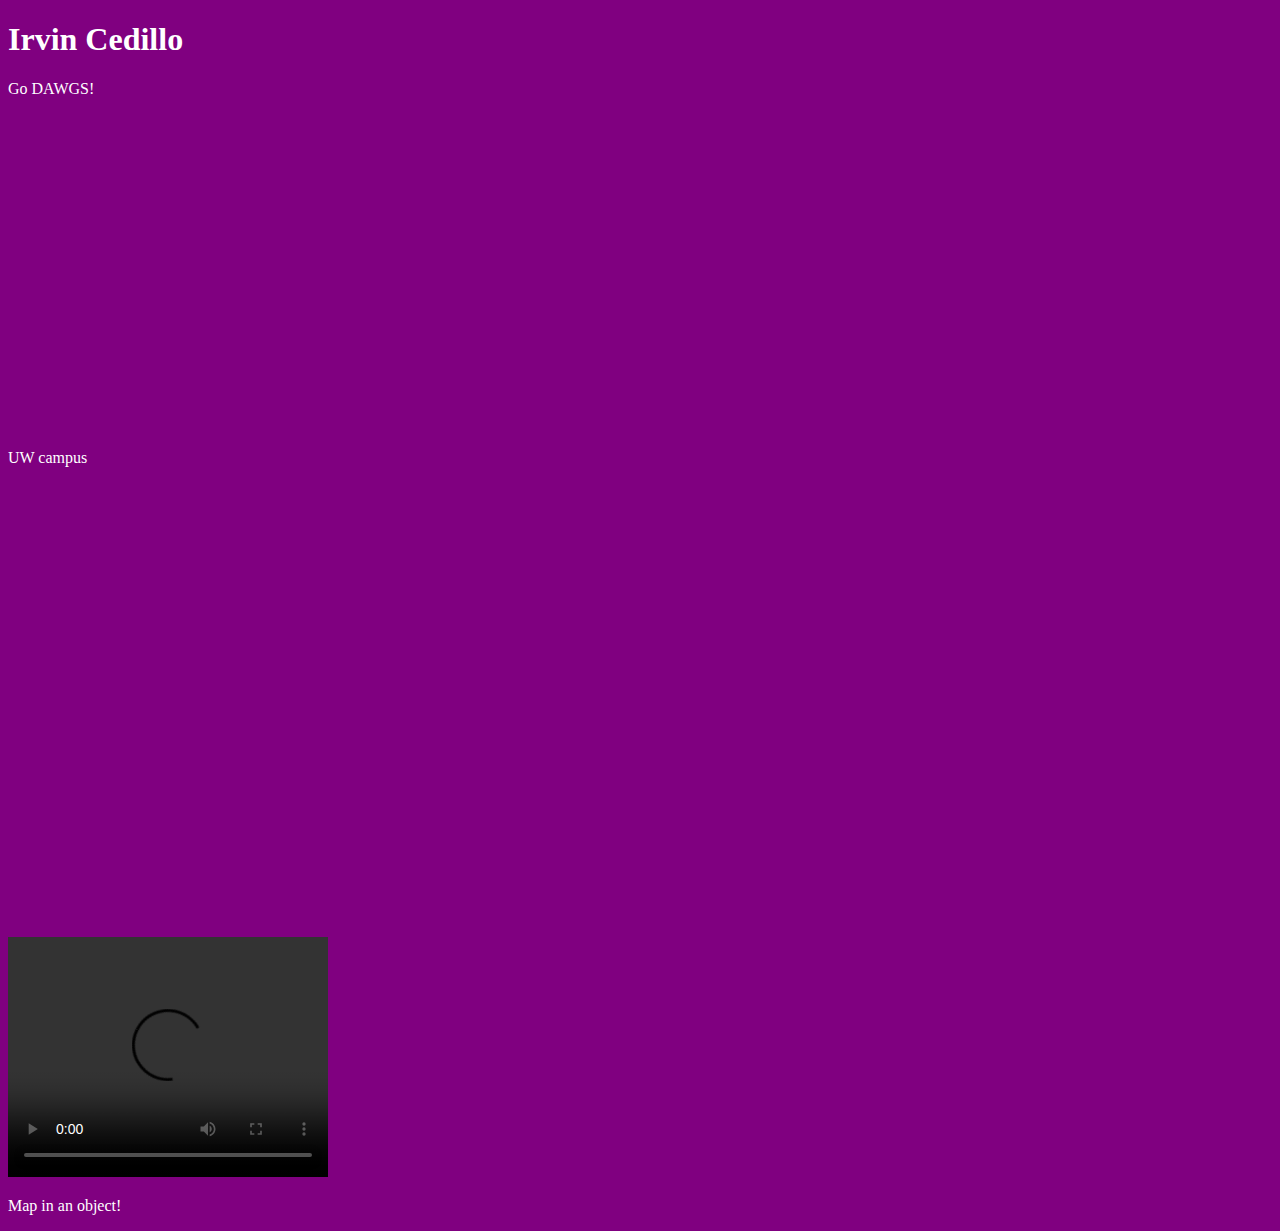
<file: embeddingOriginalWork.html>
<!DOCTYPE html>
<html>
<head>
	<style type="text/css">
		body {color:white;}
	</style>
	<title> Irvin Cedillo's Website </title>
</head>
<body bgcolor="purple"> 
		<h1>Irvin Cedillo</h1>
		<p>Go DAWGS!</p> 
		<center>
			<iframe width="560" height="315" src="https://www.youtube.com/embed/5uook8kr-8I?start=180" frameborder="0" allow="autoplay; encrypted-media" allowfullscreen></iframe>
    </center>
		<p>UW campus</p>
    <center>
      <iframe src="https://www.google.com/maps/embed?pb=!1m14!1m8!1m3!1d10749.98914377797!2d-122.3035199!3d47.6553351!3m2!1i1024!2i768!4f13.1!3m3!1m2!1s0x0%3A0x6b742c7901b82ba3!2sUniversity+of+Washington!5e0!3m2!1sen!2sus!4v1520998367195" width="600" height="450" frameborder="0" style="border:0" allowfullscreen></iframe>
    </center>

		<video width="320" height="240" controls>
			<source src="http://images.all-free-download.com/footage_preview/mp4/pigeon_216.mp4" type="video/mp4">
		</video>
	<p>Map in an object!</p>
	<object data="https://www.google.com/maps/embed?pb=!1m14!1m8!1m3!1d10749.98914377797!2d-122.3035199!3d47.6553351!3m2!1i1024!2i768!4f13.1!3m3!1m2!1s0x0%3A0x6b742c7901b82ba3!2sUniversity+of+Washington!5e0!3m2!1sen!2sus!4v1520998367195"
		type="text/html"></object>
	
</body>
</html>
</file>
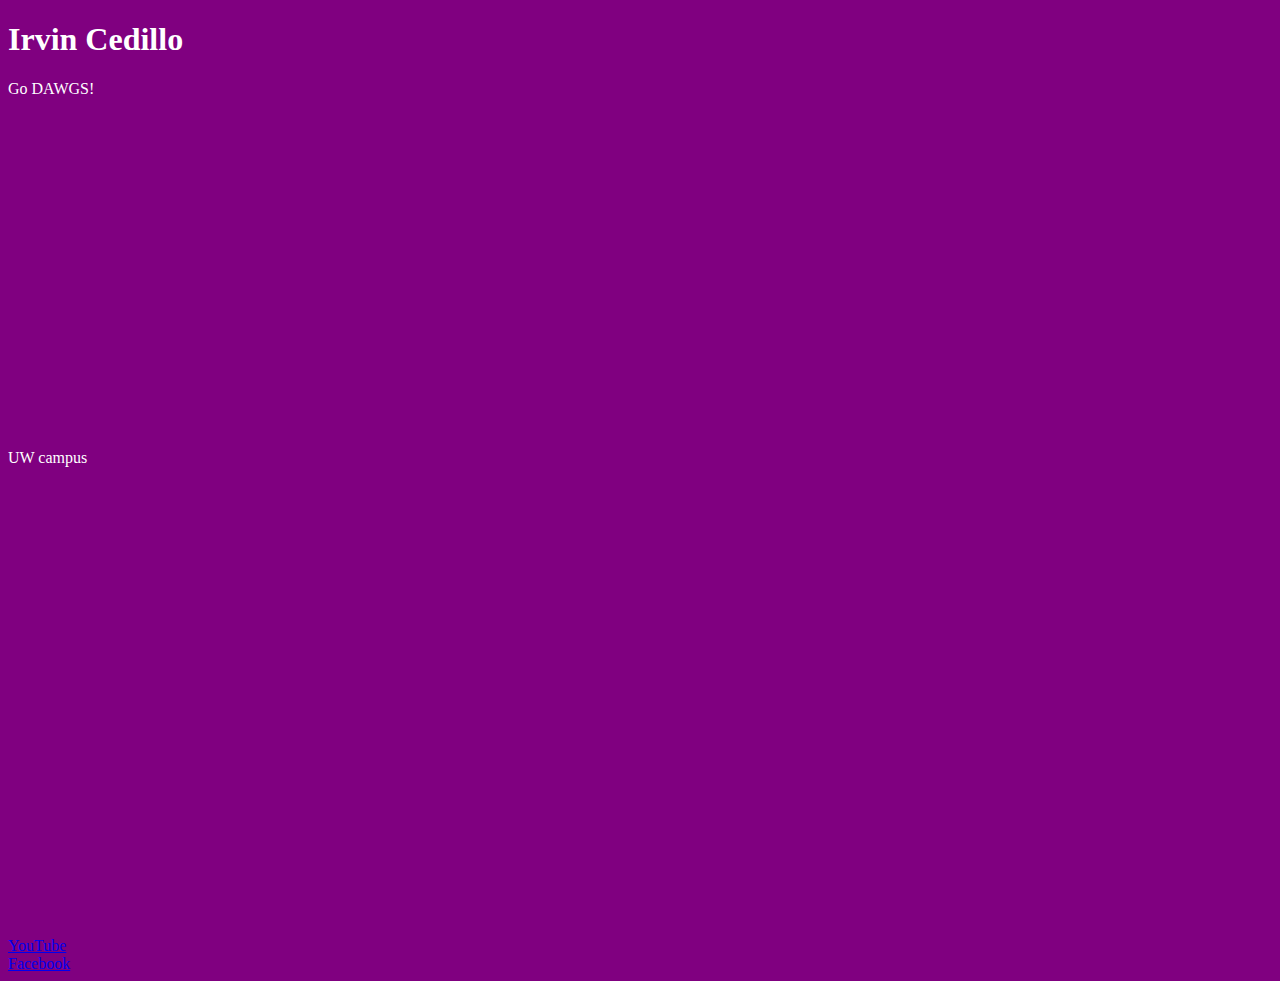
<file: embedOriginalWork.html>
<!DOCTYPE html>
<html>
<head>
	<style type="text/css">
		body {color:white;}
	</style>
	<title> Irvin Cedillo Website </title>
</head>
<body bgcolor="purple"> 
		<h1>Irvin Cedillo</h1>
		<p>Go DAWGS!</p> 
		<center>
			<iframe width="560" height="315" src="https://www.youtube.com/embed/5uook8kr-8I?start=180" frameborder="0" allow="autoplay; encrypted-media" allowfullscreen></iframe>
    </center>
		<p>UW campus</p>
    <center>
      <iframe src="https://www.google.com/maps/embed?pb=!1m14!1m8!1m3!1d10749.98914377797!2d-122.3035199!3d47.6553351!3m2!1i1024!2i768!4f13.1!3m3!1m2!1s0x0%3A0x6b742c7901b82ba3!2sUniversity+of+Washington!5e0!3m2!1sen!2sus!4v1520998367195" width="600" height="450" frameborder="0" style="border:0" allowfullscreen></iframe>
    </center>
		<li>
			<a href= "https://YouTube.com"> YouTube </a>
		<li>
			<a href="https://Facebook.com"> Facebook </a>
</body>
</html>
</file>
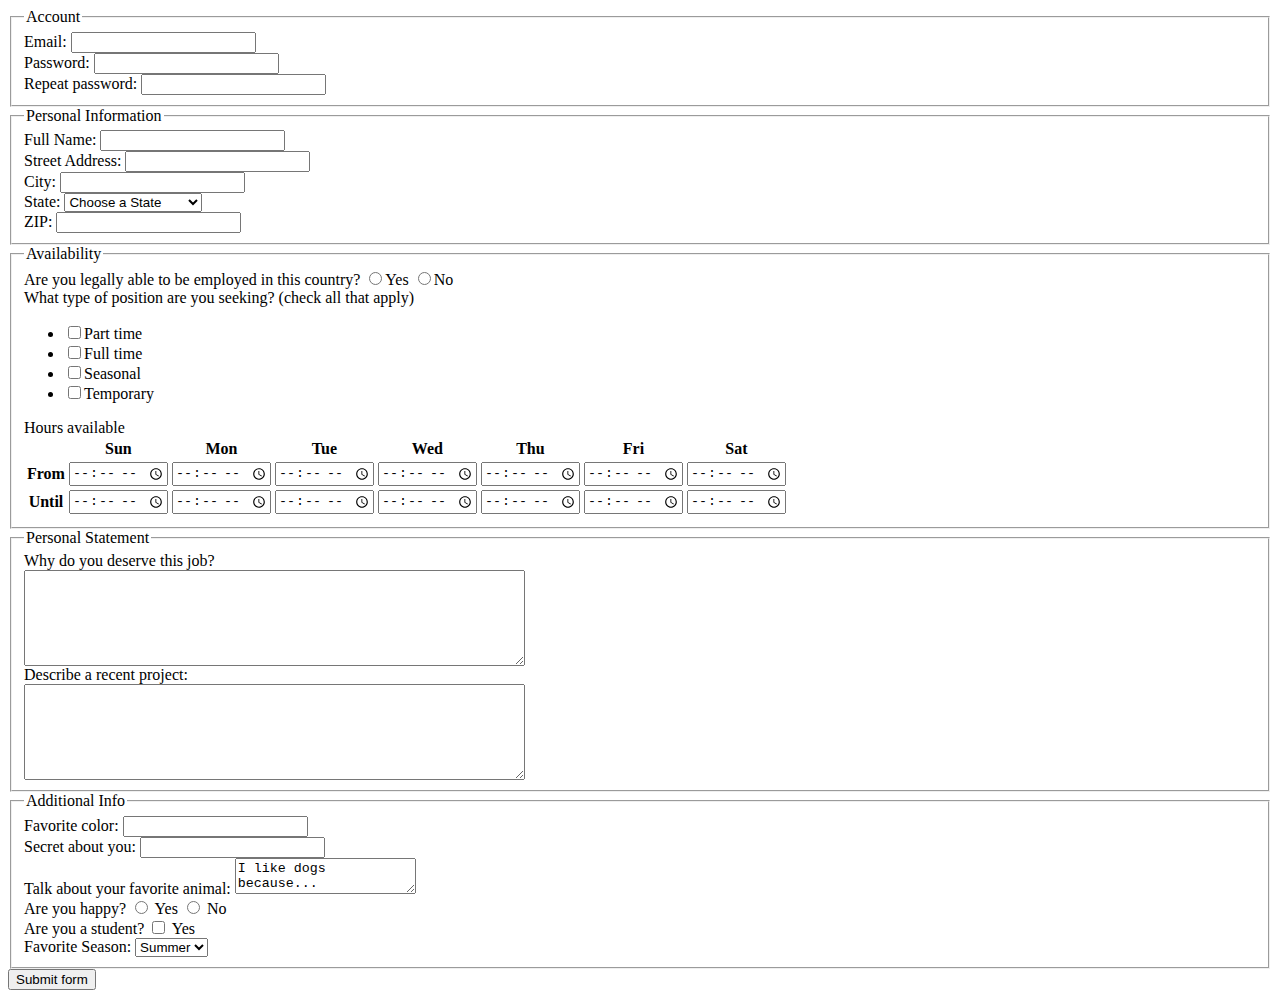
<file: jobApplicationForm.html>
<html>
<body>
<form action="http://gclass.alexburner.com/formtest.php" method="post">

	<fieldset>
		<legend>Account</legend>
		<div class="field">
			<label>Email:</label> 
			<input type="text" name="email">
		</div>
		<div class="field">
			<label>Password:</label> 
			<input type="password" name="password">
		</div>
		<div class="field">
			<label>Repeat password:</label> 
			<input type="password" name="password_r">
		</div>
	</fieldset>

	<fieldset>
		<legend>Personal Information</legend>
		<div class="field">
			<label>Full Name:</label> 
			<input type="text" name="name">
		</div>
		<div class="field">
			<label>Street Address:</label> 
			<input type="text" name="street">
		</div>
		<div class="field">
			<label>City:</label> 
			<input type="text" name="city">
		</div>
		<div class="field">
			<label>State:</label> 
			<select name="state">
				<option value="" selected="true">Choose a State</option>
				<option value="AL">Alabama</option>
				<option value="AK">Alaska</option>
				<option value="AZ">Arizona</option>
				<option value="AR">Arkansas</option>
				<option value="CA">California</option>
				<option value="CO">Colorado</option>
				<option value="CT">Connecticut</option>
				<option value="DE">Delaware</option>
				<option value="DC">District of Columbia</option>
				<option value="FL">Florida</option>
				<option value="GA">Georgia</option>
				<option value="HI">Hawaii</option>
				<option value="ID">Idaho</option>
				<option value="IL">Illinois</option>
				<option value="IN">Indiana</option>
				<option value="IA">Iowa</option>
				<option value="KS">Kansas</option>
				<option value="KY">Kentucky</option>
				<option value="LA">Louisiana</option>
				<option value="ME">Maine</option>
				<option value="MD">Maryland</option>
				<option value="MA">Massachusetts</option>
				<option value="MI">Michigan</option>
				<option value="MN">Minnesota</option>
				<option value="MS">Mississippi</option>
				<option value="MO">Missouri</option>
				<option value="MT">Montana</option>
				<option value="NE">Nebraska</option>
				<option value="NV">Nevada</option>
				<option value="NH">New Hampshire</option>
				<option value="NJ">New Jersey</option>
				<option value="NM">New Mexico</option>
				<option value="NY">New York</option>
				<option value="NC">North Carolina</option>
				<option value="ND">North Dakota</option>
				<option value="OH">Ohio</option>
				<option value="OK">Oklahoma</option>
				<option value="OR">Oregon</option>
				<option value="PA">Pennsylvania</option>
				<option value="RI">Rhode Island</option>
				<option value="SC">South Carolina</option>
				<option value="SD">South Dakota</option>
				<option value="TN">Tennessee</option>
				<option value="TX">Texas</option>
				<option value="UT">Utah</option>
				<option value="VT">Vermont</option>
				<option value="VA">Virginia</option>
				<option value="WA">Washington</option>
				<option value="WV">West Virginia</option>
				<option value="WI">Wisconsin</option>
				<option value="WY">Wyoming</option>
			</select>
		</div>
		<div class="field">
			<label>ZIP:</label> 
			<input type="text" name="zip">
		</div>
	</fieldset>

	<fieldset>
		<legend>Availability</legend>
		<div class="field">
			<label>Are you legally able to be employed in this country?</label> 
			<input type="radio" name="legal" value="yes">Yes
			<input type="radio" name="legal" value="no">No
		</div>
		<div class="field">
			<label>What type of position are you seeking? (check all that apply)</label>
			<ul>
				<li><input type="checkbox" name="position_pt" value="parttime">Part time</li>
				<li><input type="checkbox" name="position_ft" value="fulltime">Full time</li>
				<li><input type="checkbox" name="position_sl" value="seasonal">Seasonal</li>
				<li><input type="checkbox" name="position_tp" value="temporary">Temporary</li>
			</ul>
		</div>
		<div class="field">
			<label>Hours available</label>
			<table>
				<tbody><tr>
					<td></td>
					<th>Sun</th>
					<th>Mon</th>
					<th>Tue</th>
					<th>Wed</th>
					<th>Thu</th>
					<th>Fri</th>
					<th>Sat</th>
				</tr>
				<tr>
					<th>From</th>
					<td><input type="time" size="5" name="su_from"></td>
					<td><input type="time" size="5" name="mo_from"></td>
					<td><input type="time" size="5" name="tu_from"></td>
					<td><input type="time" size="5" name="we_from"></td>
					<td><input type="time" size="5" name="th_from"></td>
					<td><input type="time" size="5" name="fr_from"></td>
					<td><input type="time" size="5" name="sa_from"></td>
				</tr>
				<tr>
					<th>Until</th>
					<td><input type="time" size="5" name="su_until"></td>
					<td><input type="time" size="5" name="mo_until"></td>
					<td><input type="time" size="5" name="tu_until"></td>
					<td><input type="time" size="5" name="we_until"></td>
					<td><input type="time" size="5" name="th_until"></td>
					<td><input type="time" size="5" name="fr_until"></td>
					<td><input type="time" size="5" name="sa_until"></td>
				</tr>
			</tbody></table>
		</div>
	</fieldset>

	<fieldset>
		<legend>Personal Statement</legend>
		<div class="field">
			<label>Why do you deserve this job?</label><br>
			<textarea name="deserve" rows="6" cols="60"></textarea>
		</div>
		<div class="field">
			<label>Describe a recent project:</label><br>
			<textarea name="project" rows="6" cols="60"></textarea>
		</div>
	</fieldset>
	
	<fieldset>
		<legend>Additional Info</legend>
		Favorite color: <input type="text" name="color"><br>
		Secret about you: <input type="password" name="secret"><br>
		Talk about your favorite animal: <textarea name="animal">I like dogs because...</textarea><br>
		Are you happy? <input type="radio" name="happy" value="yes"> Yes <input type="radio" name="happy" value="no"> No <br>
		Are you a student? <input type="checkbox" name="student" value="yes"> Yes <br>
		Favorite Season: <select name="season">
			<option value="summer">Summer</option>
			<option value="fall">Fall</option>
			<option value="winter">Winter</option>
			<option value="spring">Spring</option>
		</select>
	</fieldset>

	<input type="submit" value="Submit form">

</form>
</body>
</html>
</file>
